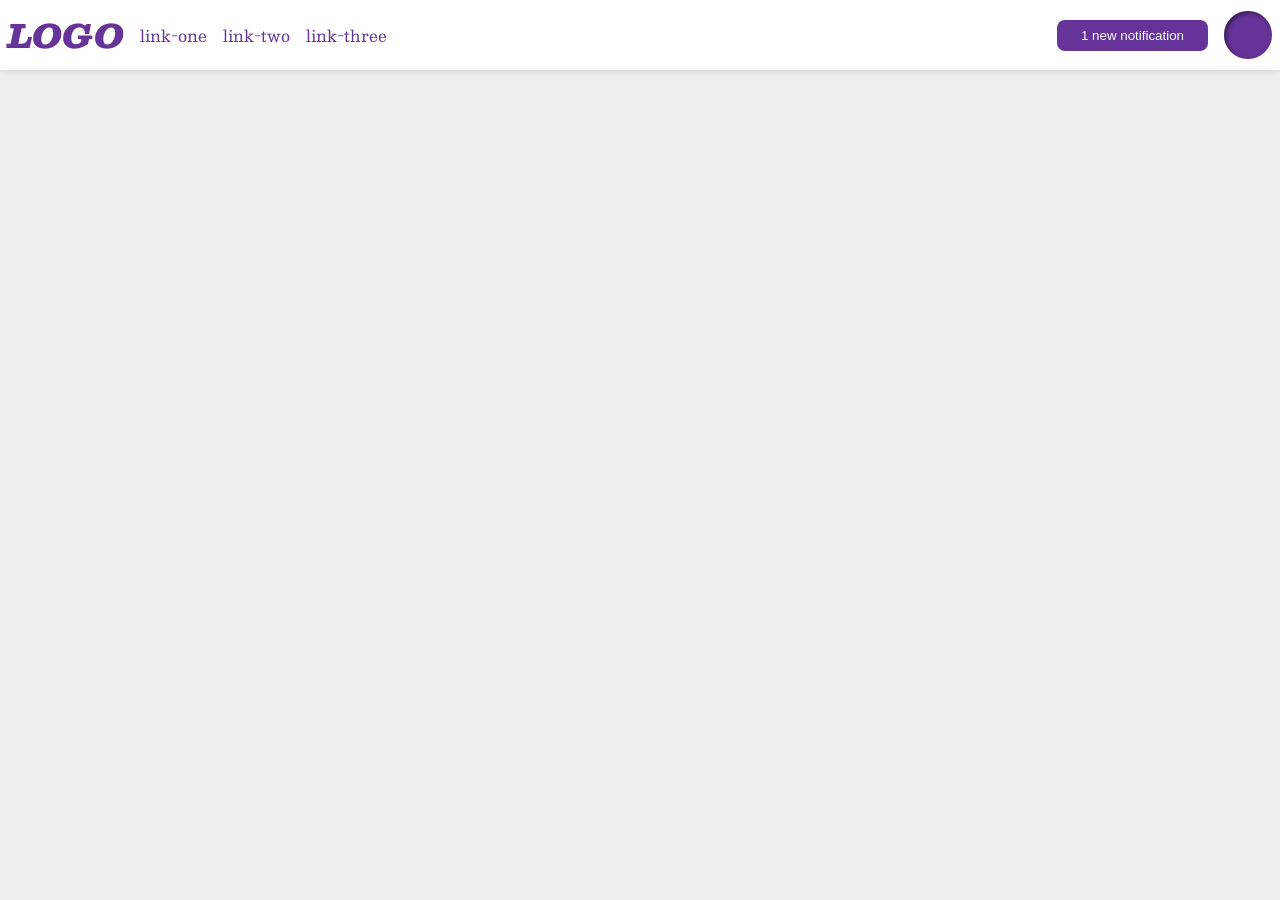
<file: foundations/flex/03-flex-header-2/index.html>
<!DOCTYPE html>
<html lang="en">
  <head>
    <meta charset="UTF-8">
    <meta http-equiv="X-UA-Compatible" content="IE=edge">
    <meta name="viewport" content="width=device-width, initial-scale=1.0">
    <title>Flex Header 2</title>
    <link rel="stylesheet" href="style.css">
  </head>
  <body>
    <div class="header">
      <div class="header-box">
        <div class="logo">
          LOGO
        </div>
        <ul class="links header-box">
          <li><a href="https://google.com">link-one</a></li>
          <li><a href="https://google.com">link-two</a></li>
          <li><a href="https://google.com">link-three</a></li>
        </ul>
      </div>
      <div class="header-box">
        <button class="notifications">
          1 new notification
        </button>
        <div class="profile-image"></div>
      </div>
    </div>
  </body>
</html>
</file>
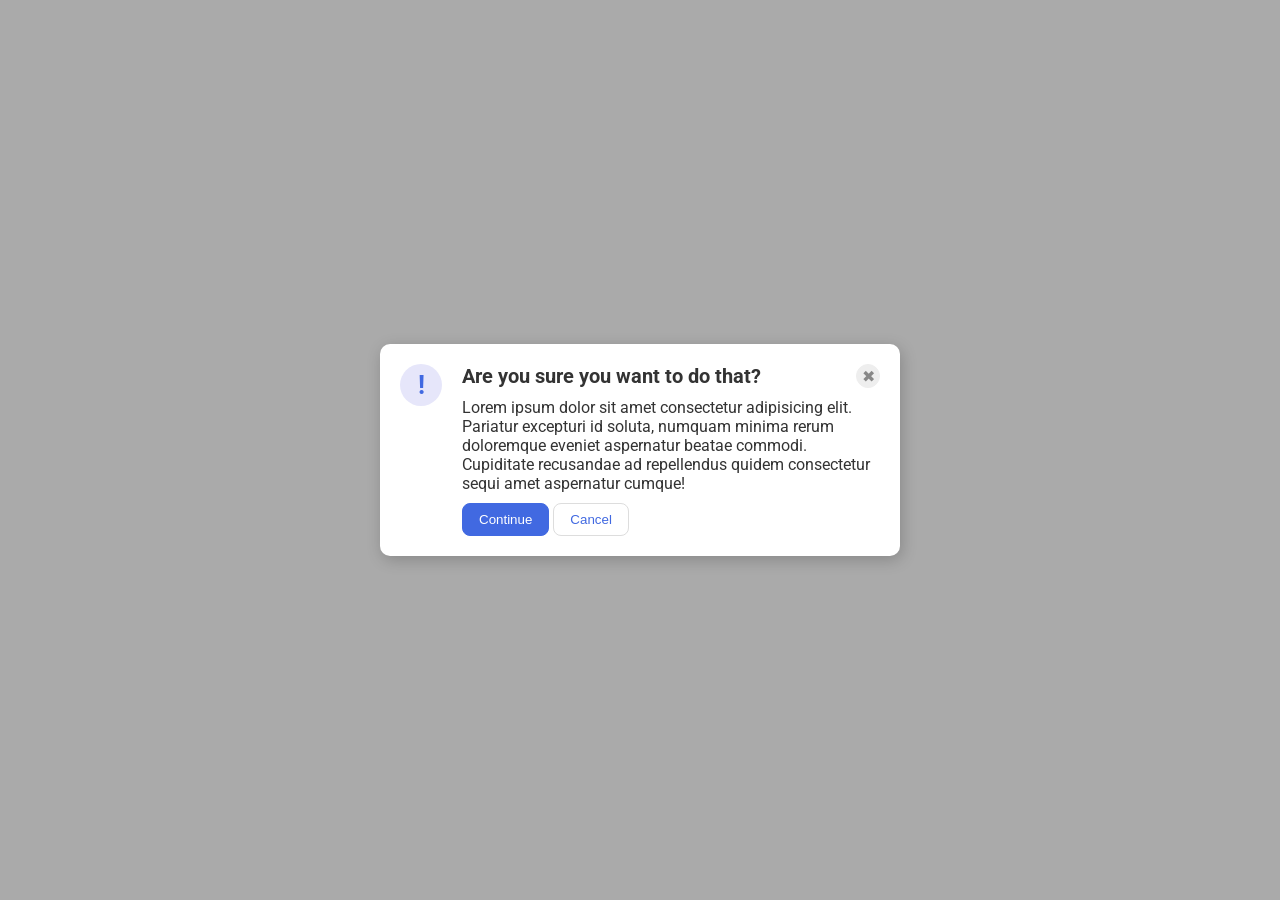
<file: foundations/flex/05-flex-modal/index.html>
<!DOCTYPE html>
<html lang="en">
  <head>
    <meta charset="UTF-8">
    <meta http-equiv="X-UA-Compatible" content="IE=edge">
    <meta name="viewport" content="width=device-width, initial-scale=1.0">
    <link rel="stylesheet" href="style.css">
    <title>Modal</title>
  </head>
  <body>
    <div class="modal">
      <div class="icon">!</div>
      <div class="warning-box">
        <div class="header">
          Are you sure you want to do that?
          <button class="close-button">✖</button>
        </div>
        <div class="text">Lorem ipsum dolor sit amet consectetur adipisicing elit. Pariatur excepturi id soluta, numquam minima rerum doloremque eveniet aspernatur beatae commodi. Cupiditate recusandae ad repellendus quidem consectetur sequi amet aspernatur cumque!</div>
        <div class="buttons">
          <button class="continue">Continue</button>
          <button class="cancel">Cancel</button>
        </div>
      </div>
    </div>
  </body>
</html>
</file>
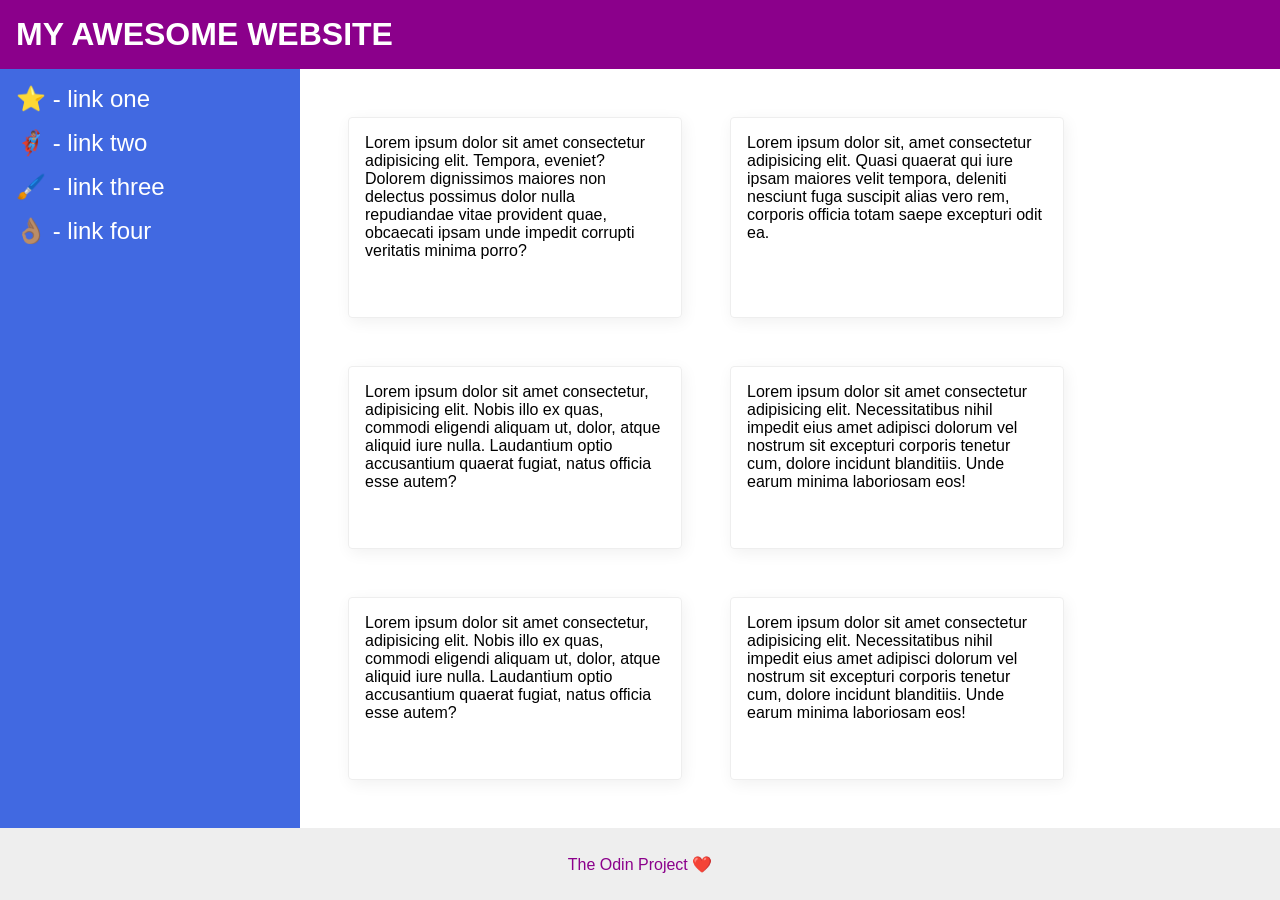
<file: foundations/flex/07-flex-layout-2/index.html>
<!DOCTYPE html>
<html lang="en">
  <head>
    <meta charset="UTF-8">
    <meta http-equiv="X-UA-Compatible" content="IE=edge">
    <meta name="viewport" content="width=device-width, initial-scale=1.0">
    <title>The Holy Grail</title>
    <link rel="stylesheet" href="style.css">
  </head>
  <body>
    <div class="header">
      MY AWESOME WEBSITE
    </div>
    <div class="content">
      <div class="sidebar">
        <ul>
          <li><a href="#">⭐ - link one</a></li>
          <li><a href="#">🦸🏽‍♂️ - link two</a></li>
          <li><a href="#">🖌️ - link three</a></li>
          <li><a href="#">👌🏽 - link four</a></li>
        </ul>
      </div>
      <div class="cards">
        <div class="card">Lorem ipsum dolor sit amet consectetur adipisicing elit. Tempora, eveniet? Dolorem dignissimos maiores non delectus possimus dolor nulla repudiandae vitae provident quae, obcaecati ipsam unde impedit corrupti veritatis minima porro?</div>
        <div class="card">Lorem ipsum dolor sit, amet consectetur adipisicing elit. Quasi quaerat qui iure ipsam maiores velit tempora, deleniti nesciunt fuga suscipit alias vero rem, corporis officia totam saepe excepturi odit ea.</div>
        <div class="card">Lorem ipsum dolor sit amet consectetur, adipisicing elit. Nobis illo ex quas, commodi eligendi aliquam ut, dolor, atque aliquid iure nulla. Laudantium optio accusantium quaerat fugiat, natus officia esse autem?</div>
        <div class="card">Lorem ipsum dolor sit amet consectetur adipisicing elit. Necessitatibus nihil impedit eius amet adipisci dolorum vel nostrum sit excepturi corporis tenetur cum, dolore incidunt blanditiis. Unde earum minima laboriosam eos!</div>
        <div class="card">Lorem ipsum dolor sit amet consectetur, adipisicing elit. Nobis illo ex quas, commodi eligendi aliquam ut, dolor, atque aliquid iure nulla. Laudantium optio accusantium quaerat fugiat, natus officia esse autem?</div>
        <div class="card">Lorem ipsum dolor sit amet consectetur adipisicing elit. Necessitatibus nihil impedit eius amet adipisci dolorum vel nostrum sit excepturi corporis tenetur cum, dolore incidunt blanditiis. Unde earum minima laboriosam eos!</div>
      </div>
    </div>
    <div class="footer">
      The Odin Project ❤️
    </div>
  </body>
</html>
</file>
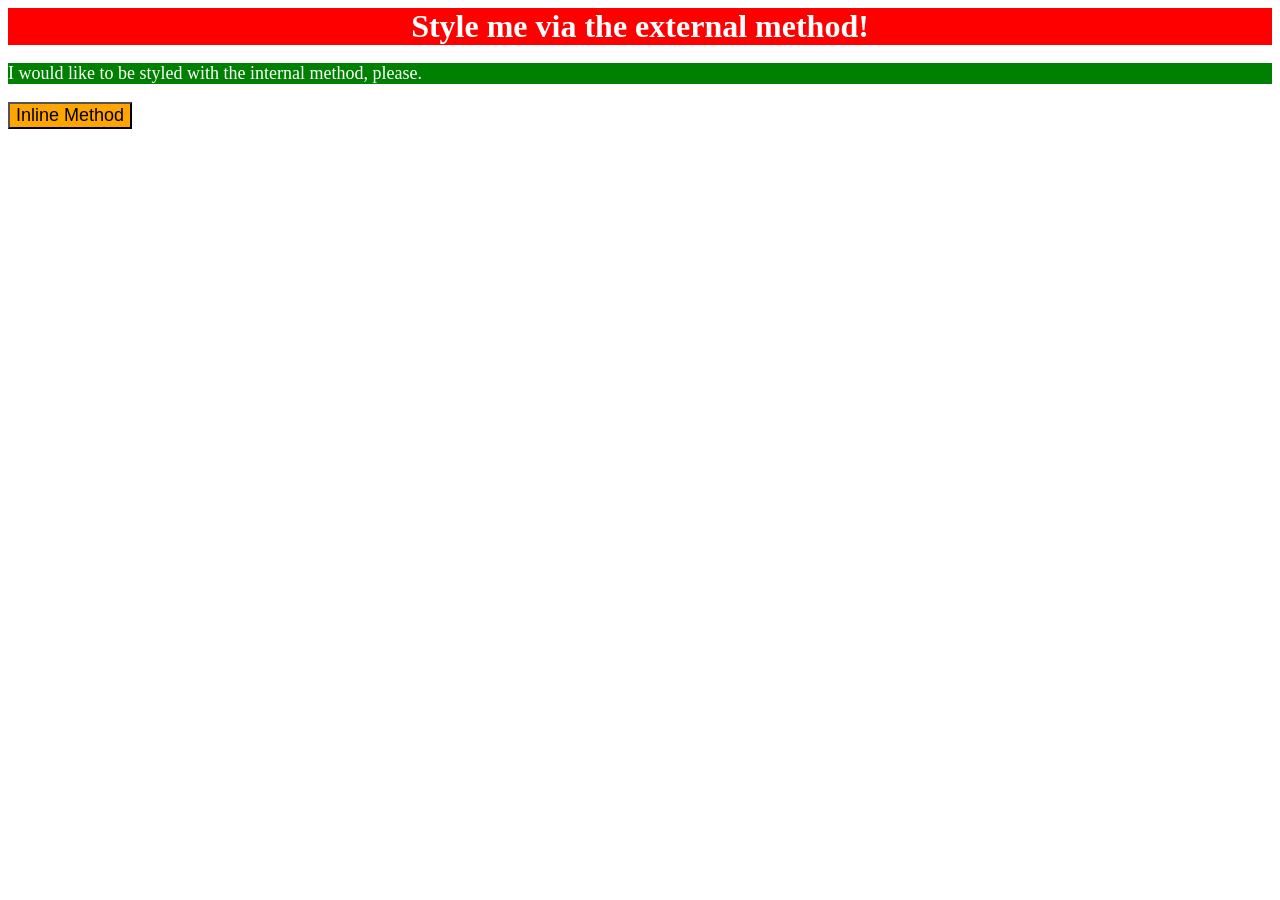
<file: foundations/intro-to-css/01-css-methods/index.html>
<!DOCTYPE html>
<html lang="en">
  <head>
    <meta charset="UTF-8">
    <meta http-equiv="X-UA-Compatible" content="IE=edge">
    <meta name="viewport" content="width=device-width, initial-scale=1.0">
    <title>Methods for Adding CSS</title>
    <link rel="stylesheet" href="style.css">
    <style>
      p {
        background-color: green;
        color: white;
        font-size: 18px;
      }
    </style>
  </head>
  <body>
    <div>Style me via the external method!</div>
    <p>I would like to be styled with the internal method, please.</p>
    <button style="background-color: orange; font-size: 18px;">
      Inline Method
    </button>
  </body>
</html>
</file>
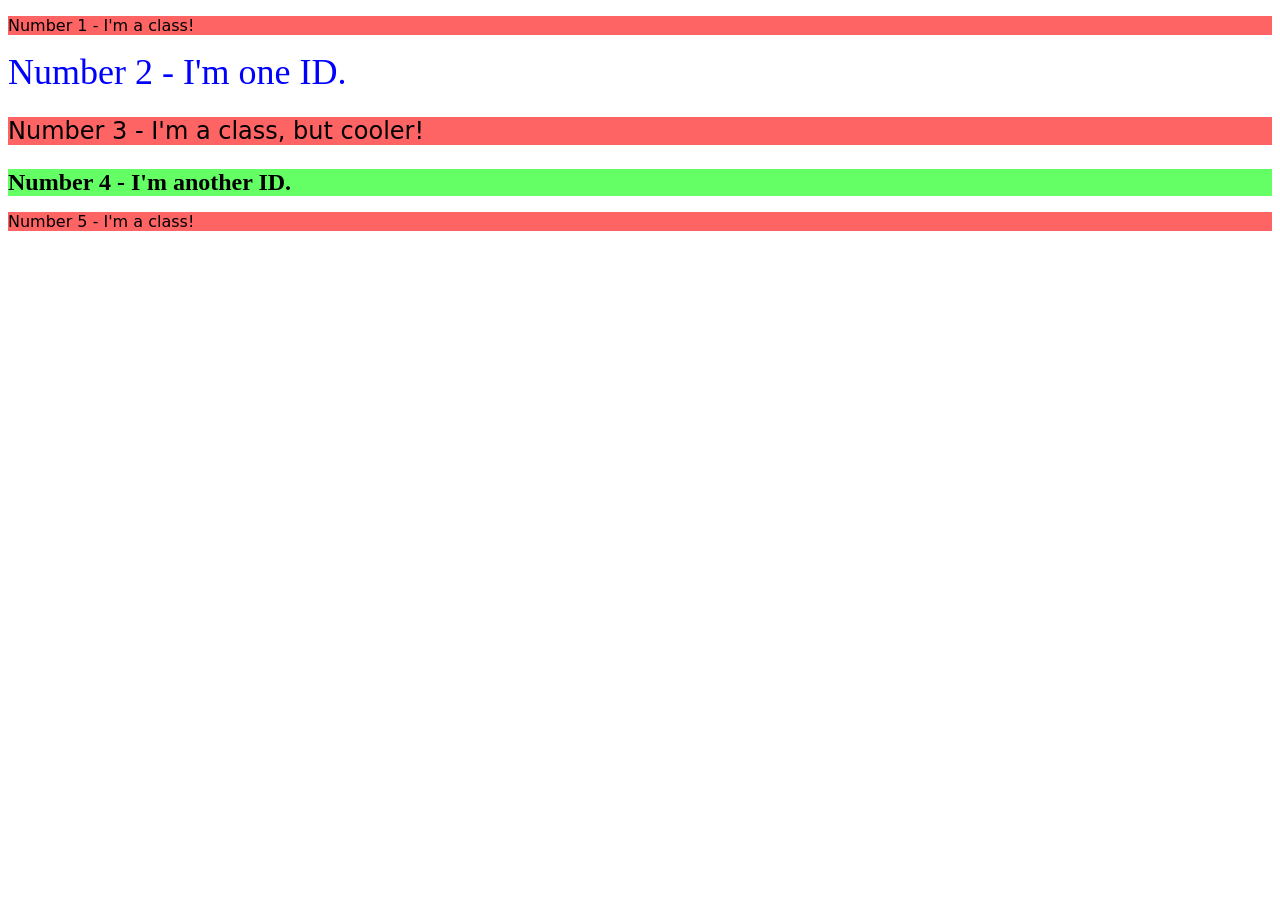
<file: foundations/intro-to-css/02-class-id-selectors/index.html>
<!DOCTYPE html>
<html lang="en">
  <head>
    <meta charset="UTF-8">
    <meta http-equiv="X-UA-Compatible" content="IE=edge">
    <meta name="viewport" content="width=device-width, initial-scale=1.0">
    <title>Class and ID Selectors</title>
    <link rel="stylesheet" href="style.css">
  </head>
  <body>
    <p class="odd">Number 1 - I'm a class!</p>
    <div id="second">Number 2 - I'm one ID.</div>
    <p class="odd cooler">Number 3 - I'm a class, but cooler!</p>
    <div id="fourth">Number 4 - I'm another ID.</div>
    <p class="odd">Number 5 - I'm a class!</p>
  </body>
</html>
</file>
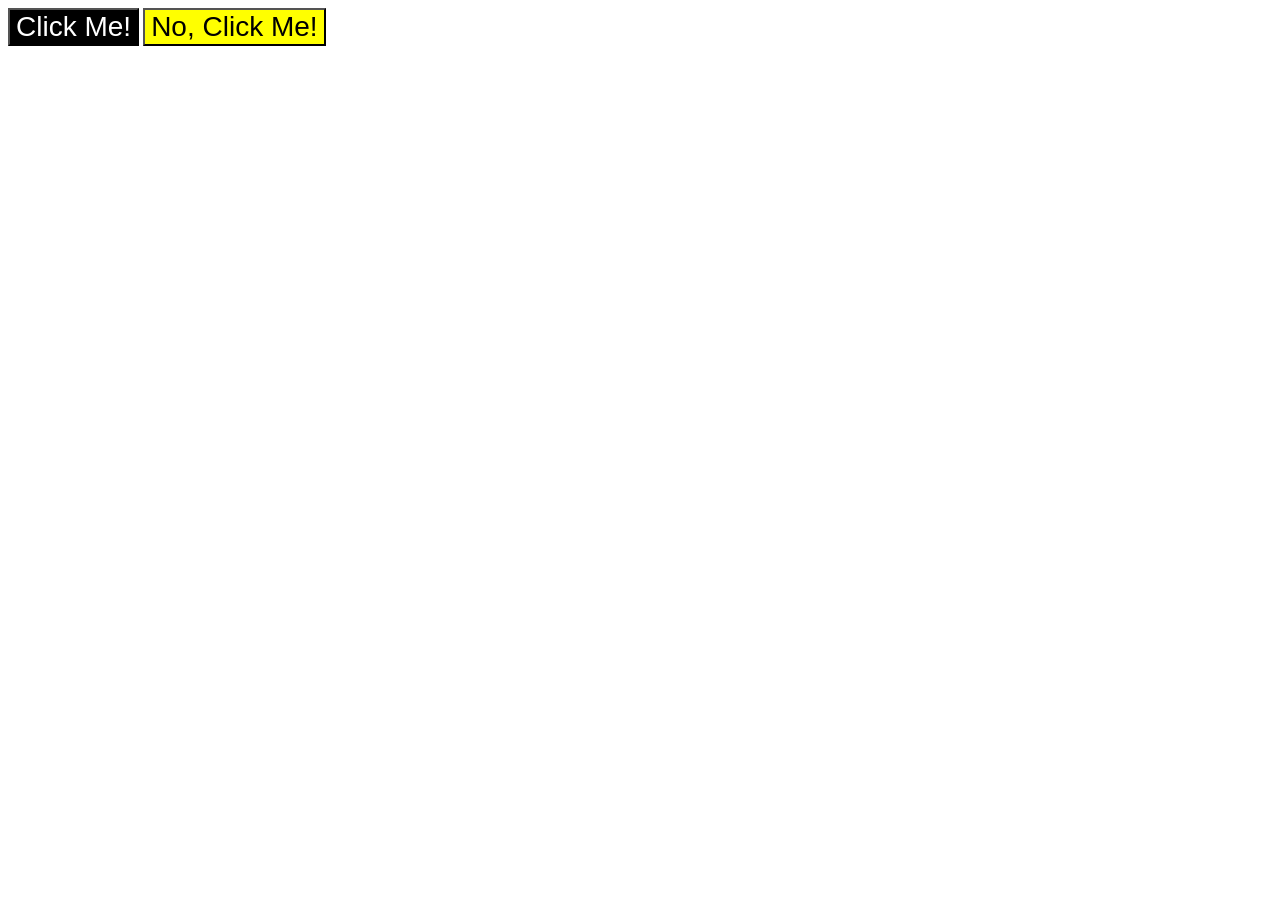
<file: foundations/intro-to-css/03-grouping-selectors/index.html>
<!DOCTYPE html>
<html lang="en">
  <head>
    <meta charset="UTF-8">
    <meta http-equiv="X-UA-Compatible" content="IE=edge">
    <meta name="viewport" content="width=device-width, initial-scale=1.0">
    <title>Grouping Selectors</title>
    <link rel="stylesheet" href="style.css">
  </head>
  <body>
    <button class="first">Click Me!</button>
    <button class="second">No, Click Me!</button>
  </body>
</html>
</file>
<file: foundations/flex/03-flex-header-2/style.css>
/* this is some magical font-importing.  
you'll learn about it later. */
@import url('https://fonts.googleapis.com/css2?family=Besley:ital,wght@0,400;1,900&display=swap');

body {
  margin: 0;
  background: #eee;
  font-family: Besley, serif;
}

.header {
  background: white;
  border-bottom: 1px solid #ddd;
  box-shadow: 0 0 8px rgba(0,0,0,.1);
  /* New */
  display: flex;
  justify-content: space-between;
  padding: 8px;
}

/* New */
.header-box {
  display: flex;
  justify-content: space-evenly;
  align-items: center;
  margin: 0;
  padding: 0;
  gap: 16px;
  flex: none;
}

.profile-image {
  background: rebeccapurple;
  box-shadow: inset 2px 2px 4px rgba(0,0,0,.5);
  border-radius: 50%;
  width: 48px;
  height: 48px;
}

.logo {
  color: rebeccapurple;
  font-size: 32px;
  font-weight: 900;
  font-style: italic;
}

button {
  border: none;
  border-radius: 8px;
  background: rebeccapurple;
  color: white;
  padding: 8px 24px;
}

a {
  /* this removes the line under our links */
  text-decoration: none;
  color: rebeccapurple;
}

ul {
  list-style-type: none;
}
</file>
<file: foundations/flex/05-flex-modal/style.css>
@import url('https://fonts.googleapis.com/css2?family=Roboto:wght@400;700&display=swap');

html, body {
  height: 100%;
}

body {
  font-family: Roboto, sans-serif;
  margin: 0;
  background: #aaa;
  color: #333;
  /* I'll give you this one for free lol */
  display: flex;
  align-items: center;
  justify-content: center;
}

.modal {
  background: white;
  width: 480px;
  border-radius: 10px;
  box-shadow: 2px 4px 16px rgba(0,0,0,.2);
  display: flex;
  justify-content: center;
  padding: 20px;
  gap: 20px;
}

.icon {
  color: royalblue;
  font-size: 26px;
  font-weight: 700;
  background: lavender;
  width: 42px;
  height: 42px;
  border-radius: 50%;
  display: flex;
  align-items: center;
  justify-content: center;
  flex: none;
}

.warning-box {
  display: flex;
  flex-direction: column;
  gap: 10px;
}

.header {
  display: flex;
  justify-content: space-between;
  font-size: 20px;
  font-weight: bold;
}

.close-button {
  background: #eee;
  border-radius: 50%;
  color: #888;
  font-weight: 400;
  font-size: 16px;
  height: 24px;
  width: 24px;
  display: flex;
  align-items: center;
  justify-content: center;
  border: 1px solid #eee;
  padding: 0;
}

button {
  cursor: pointer;
  padding: 8px 16px;
  border-radius: 8px;
}

button.continue {
  background: royalblue;
  border: 1px solid royalblue;
  color: white;
}

button.cancel {
  background: white;
  border: 1px solid #ddd;
  color: royalblue;
}
</file>
<file: foundations/flex/07-flex-layout-2/style.css>
body {
  font-family: -apple-system, BlinkMacSystemFont, 'Segoe UI', Roboto, Oxygen, Ubuntu, Cantarell, 'Open Sans', 'Helvetica Neue', sans-serif;
  margin: 0;
  min-height: 100vh;
  display: flex;
  flex-direction: column;
}

.header {
  background: darkmagenta;
  color: white;
  font-size: 32px;
  font-weight: 900;
  display: flex;
  align-items: center;
  padding: 16px;
}

.footer {
  height: 72px;
  background: #eee;
  color: darkmagenta;
  display: flex;
  justify-content: center;
  align-items: center;
}

.content {
  display: flex;
  flex: 1;
}

.sidebar {
  width: 300px;
  flex: 0 0 auto;
  background: royalblue;
  box-sizing: border-box;
}

a {
  font-size: 24px;
  color: white;
  text-decoration: none;
}

ul {
  list-style-type: none;
  padding: 16px;
  margin: 0;
  display: flex;
  flex-direction: column;
  gap: 16px;
}

.cards {
  display: flex;
  flex-wrap: wrap;
  padding: 48px;
  gap: 48px;
}

.card {
  border: 1px solid #eee;
  box-shadow: 2px 4px 16px rgba(0,0,0,.06);
  border-radius: 4px;
  width: 300px;
  padding: 16px;
}
/*
- There is 48px padding around the 'cards' section.
- The cards are arranged horizontally, but wrap to multiple lines when they run out of room on the page. */
</file>
<file: foundations/intro-to-css/01-css-methods/style.css>
div {
    color: white;
    background-color: red;
    font-size: 32px;
    text-align: center;
    font-weight: bold;
}
</file>
<file: foundations/intro-to-css/02-class-id-selectors/style.css>
/* * **All odd numbered elements**: a light red/pink background, and a list of fonts containing `Verdana` and `DejaVu Sans` with `sans-serif` as a fallback */
.odd {
    background-color: rgb(255, 100, 100);
    font-family: 'Verdana', 'DejaVu Sans', 'sans-serif';
}

/* * **The second element**: blue text and a font size of 36px */
#second {
    color: rgb(0, 0, 255);
    font-size: 36px;
}

/* * **The third element**: in addition to the styles for all odd numbered elements, add a font size of 24px */
.cooler {
    font-size: 24px;
}

/* * **The fourth element**: a light green background, a font size of 24px, and bold */
#fourth {
    background-color: rgb(100, 255, 100);
    font-size: 24px;
    font-weight: bold;
}
</file>
<file: foundations/intro-to-css/03-grouping-selectors/style.css>
/* - **The first element**: a black background and white text */
.first {
    background-color: black;
    color: white;
}

/* - **The second element**: a yellow background */
.second {
    background-color: yellow;
}

/* - **Both elements**: a font size of 28px and a list of fonts containing `Helvetica` and `Times New Roman`, with `sans-serif` as a fallback */
.first,
.second {
    font-size: 28px;
    font-family: 'Helvetica', 'Times New Roman', 'sans-serif';
}
</file>
